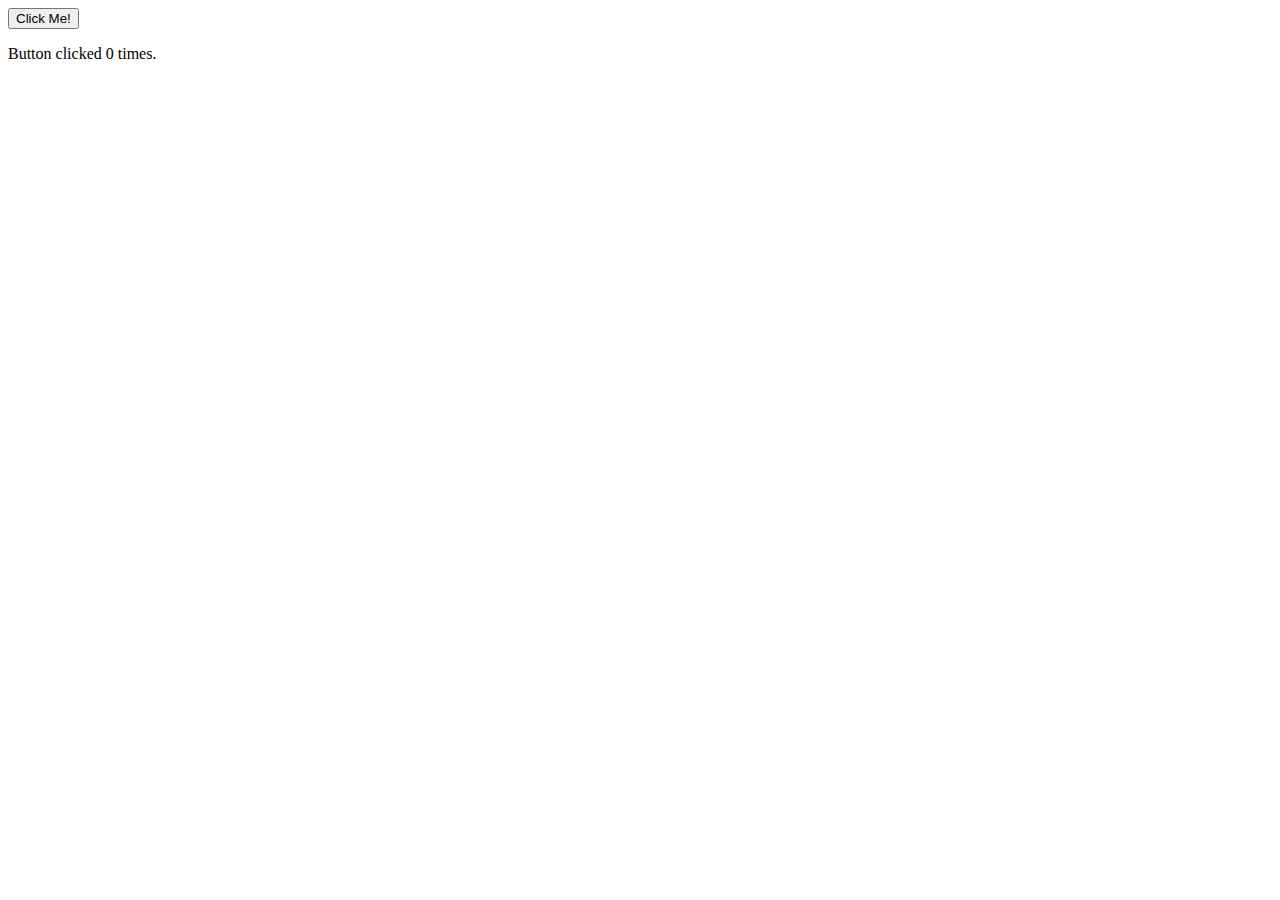
<file: test.html>
<!DOCTYPE html>
<html>
<head>
<title>Click Counter</title>
</head>
<body>

<button id="clickButton">Click Me!</button>
<p>Button clicked <span id="countDisplay">0</span> times.</p>

<script>
    // Get references to the HTML elements
    let clickButton = document.getElementById("clickButton");
    let countDisplay = document.getElementById("countDisplay");

    // Initialize the click count
    let clickCount = 0;

    // Add an event listener to the button
    clickButton.addEventListener("click", function() {
        // Increment the count
        clickCount++;
        // Update the display
        countDisplay.textContent = clickCount;
    });
</script>

</body>
</html>
</file>
